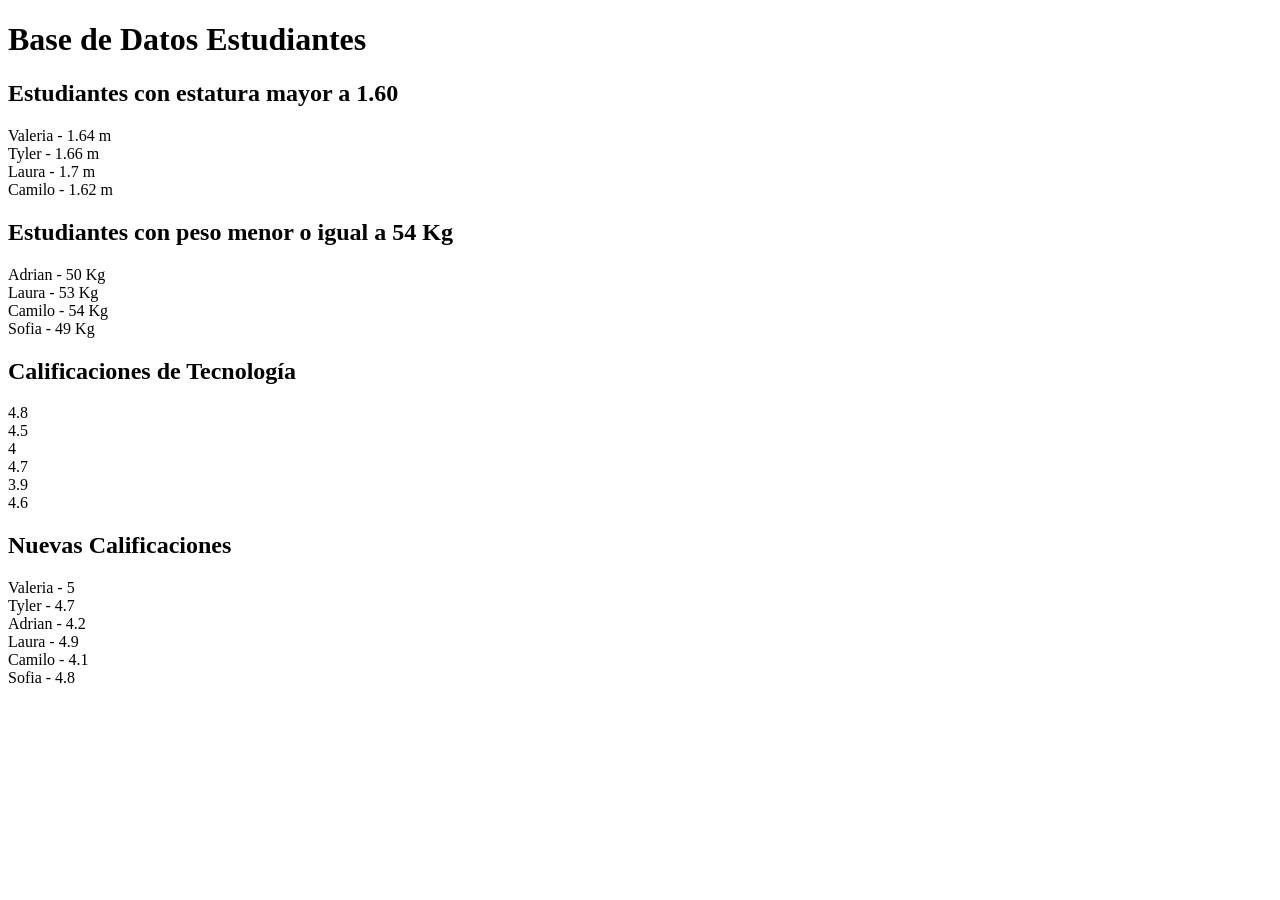
<file: sesiones/index.html>
<!DOCTYPE html>
<html lang="es">
<head>
  <meta charset="UTF-8">
  <title>Estudiantes</title>
</head>
<body>

  <h1>Base de Datos Estudiantes</h1>

  <!-- Contenedor -->
  <div id="resultado"></div>

  <script src="app.js"></script>

</body>
</html>
</file>
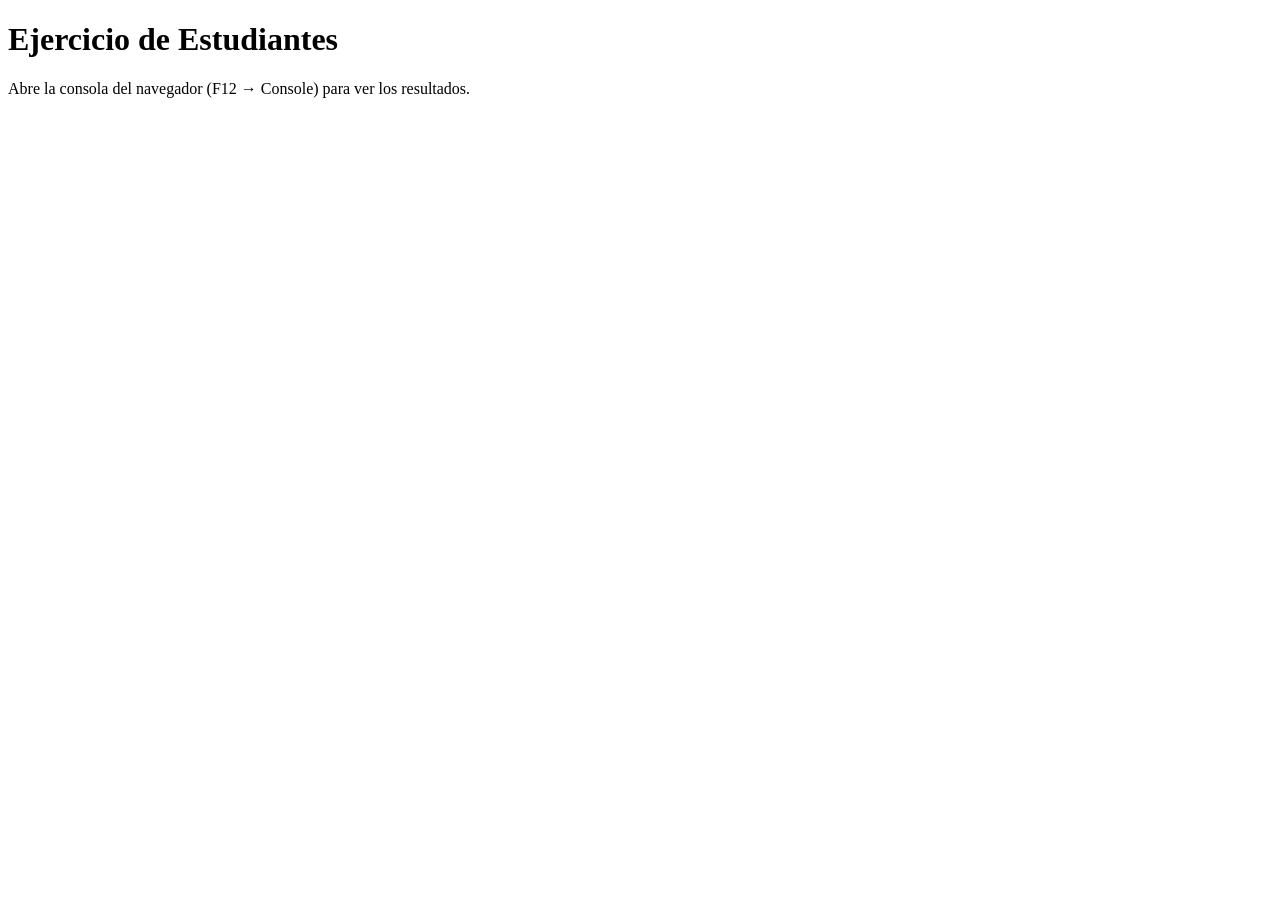
<file: sesiones/Sesion 13/index.html>
<!DOCTYPE html>
<html lang="es">
<head>
    <meta charset="UTF-8">
    <title>Estudiantes</title>
</head>
<body>

<h1>Ejercicio de Estudiantes</h1>
<p>Abre la consola del navegador (F12 → Console) para ver los resultados.</p>

<script src="app.js"></script>

</body>
</html>
</file>
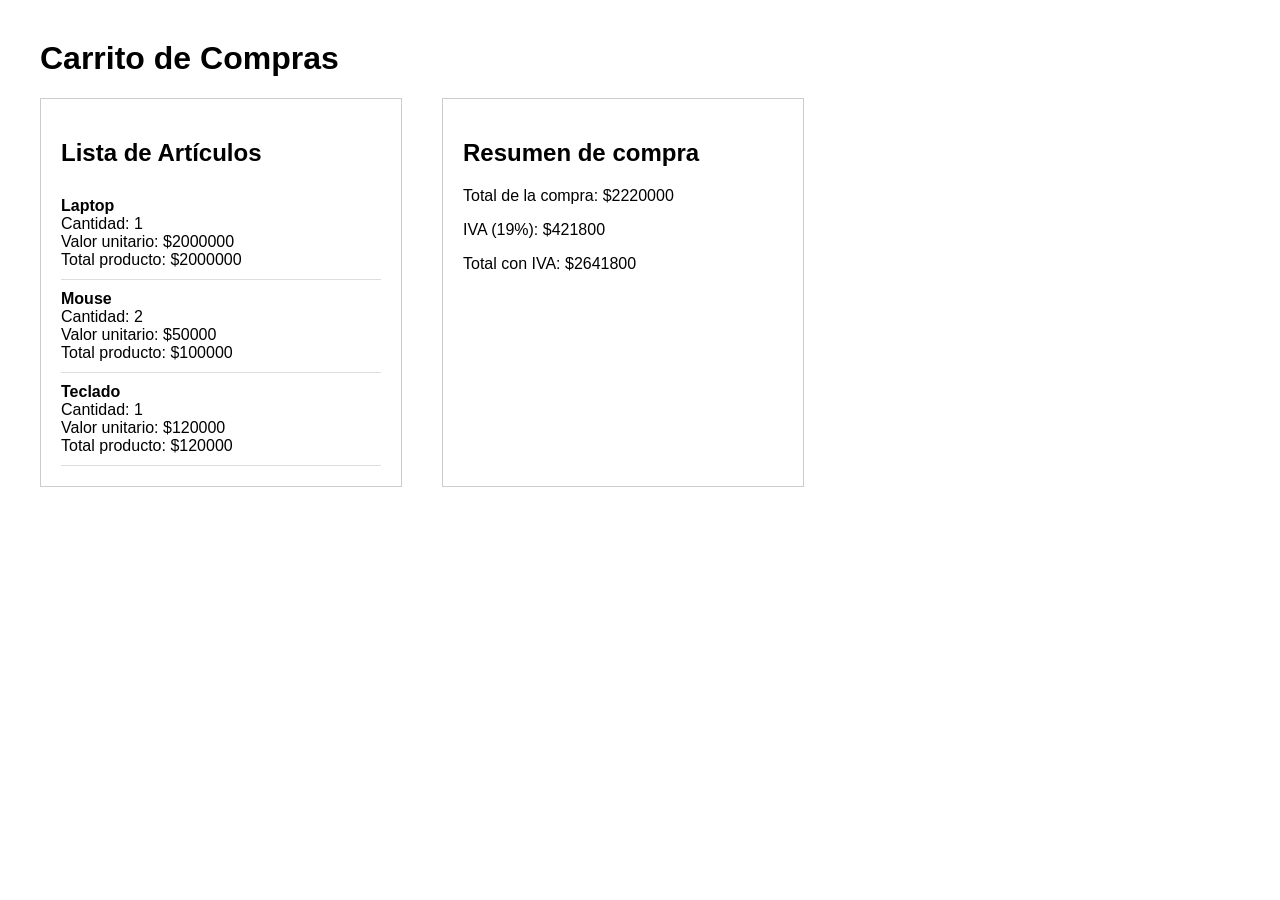
<file: sesiones/Sesion 3/index.html>
<!DOCTYPE html>
<html lang="es">
<head>
    <meta charset="UTF-8">

    <!-- Título de la página -->
    <title>Carrito de Compra</title>

    <!-- Estilos básicos para organizar los paneles -->
    <style>

        /* Estilo general de la página */
        body{
            font-family: Arial;
            margin: 40px;
        }

        /* Contenedor principal que tendrá los dos paneles */
        .contenedor{
            display: flex; /* coloca los paneles uno al lado del otro */
            gap: 40px; /* espacio entre paneles */
        }

        /* Estilo de cada panel */
        .panel{
            border: 1px solid #ccc;
            padding: 20px;
            width: 320px;
        }

        /* Estilo para cada producto mostrado */
        .producto{
            border-bottom: 1px solid #ddd;
            padding: 10px 0;
        }

    </style>

</head>
<body>

<!-- Título principal -->
<h1>Carrito de Compras</h1>

<!-- Contenedor general -->
<div class="contenedor">

    <!-- Panel donde se mostrarán los artículos -->
    <div class="panel">

        <h2>Lista de Artículos</h2>

        <!-- Aquí JavaScript insertará los productos -->
        <div id="lista-productos"></div>

    </div>

    <!-- Panel donde se mostrarán los totales -->
    <div class="panel">

        <h2>Resumen de compra</h2>

        <!-- Total de la compra -->
        <p id="total-compra"></p>

        <!-- IVA calculado -->
        <p id="iva"></p>

        <!-- Total con IVA -->
        <p id="total-con-iva"></p>

    </div>

</div>

<!-- Conexión con el archivo JavaScript -->
<script src="app.js"></script>

</body>
</html>
</file>
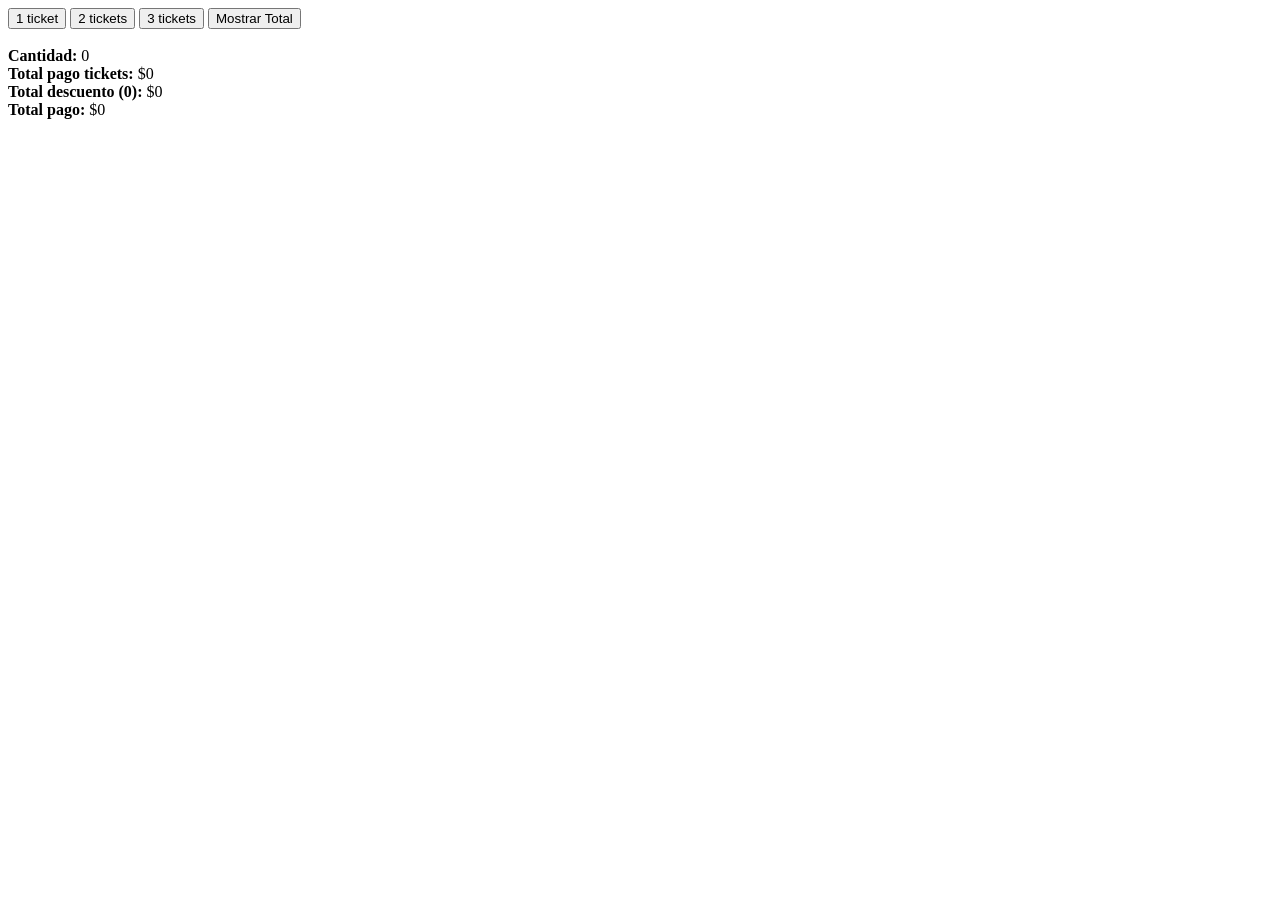
<file: sesiones/Sesion 4/index.html>
<!DOCTYPE html>
<html lang="es">
<head>
<meta charset="UTF-8">
<title>Compra de tickets</title>
</head>

<body>

<!-- BOTONES (1 y 2 del ejercicio) -->
<button onclick="agregarTickets(1)">1 ticket</button>
<button onclick="agregarTickets(2)">2 tickets</button>
<button onclick="agregarTickets(3)">3 tickets</button>

<button onclick="mostrarTotal()">Mostrar Total</button>

<br/><br/>

<!-- PANEL (a del ejercicio) -->
<div id="panelResultados">

<b>Cantidad:</b> <span id="cantidad">0</span> <br/>

<b>Total pago tickets:</b> $<span id="totalTickets">0</span> <br/>

<b>Total descuento (<span id="numDescuentos">0</span>):</b> $<span id="totalDescuento">0</span> <br/>

<b>Total pago:</b> $<span id="totalPago">0</span>

</div>

<!-- CONEXION CON JAVASCRIPT -->
<script src="app.js"></script>

</body>
</html>
</file>
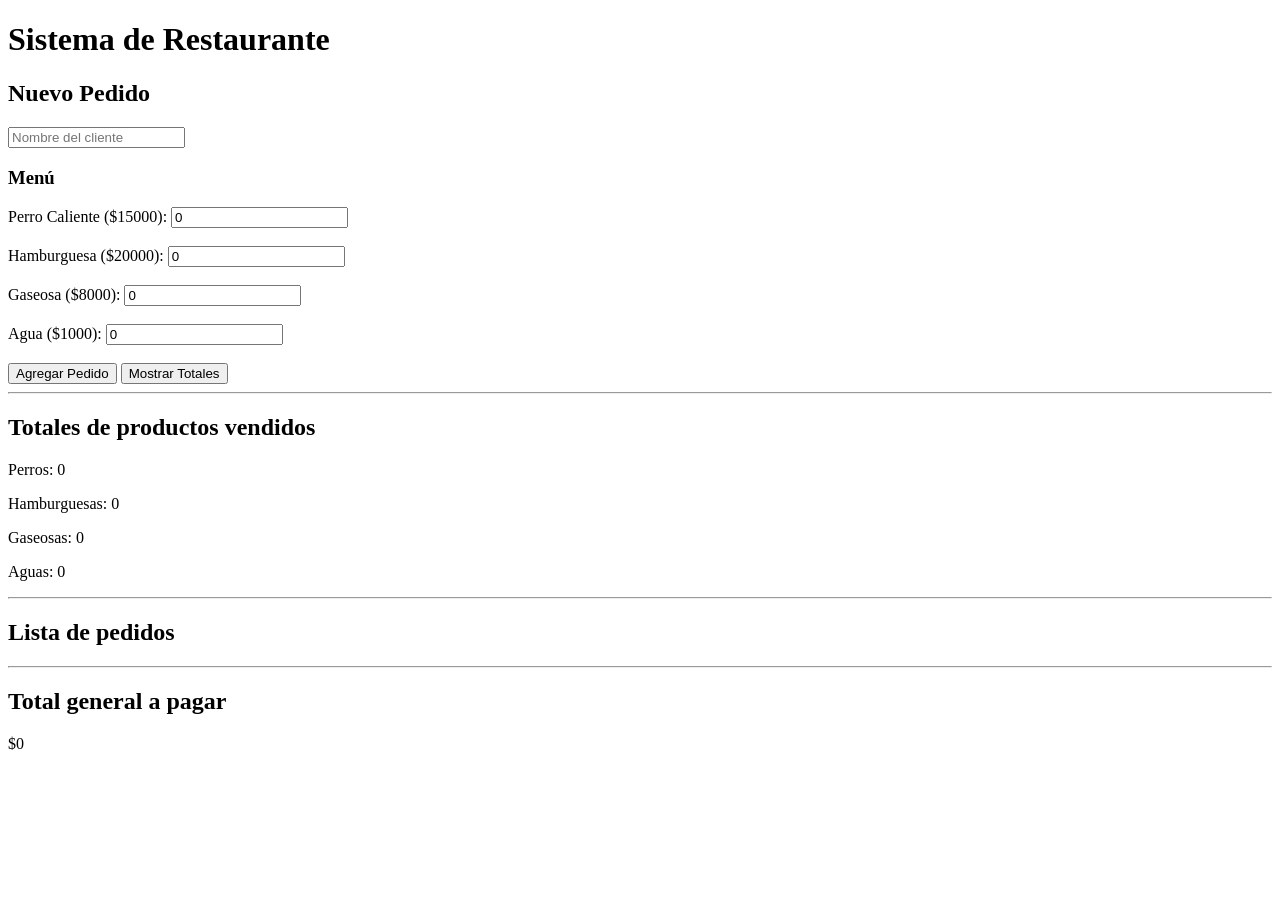
<file: sesiones/Sesion 5/index.html>
<!DOCTYPE html>
<html lang="es">
<head>
  <meta charset="UTF-8">

  <!-- Título de la página -->
  <title>Sistema de Restaurante</title>
</head>
<body>

  <!-- ============================= -->
  <!-- TÍTULO PRINCIPAL -->
  <!-- ============================= -->
  <h1>Sistema de Restaurante</h1>

  <!-- ============================= -->
  <!-- FORMULARIO DE PEDIDOS -->
  <!-- ============================= -->
  <h2>Nuevo Pedido</h2>

  <!-- Input para ingresar el nombre del cliente -->
  <input type="text" id="nombre" placeholder="Nombre del cliente">

  <h3>Menú</h3>

  <!-- Inputs para cantidades de productos -->
  <label>Perro Caliente ($15000):</label>
  <input type="number" id="perro" value="0"><br><br>

  <label>Hamburguesa ($20000):</label>
  <input type="number" id="hamburguesa" value="0"><br><br>

  <label>Gaseosa ($8000):</label>
  <input type="number" id="gaseosa" value="0"><br><br>

  <label>Agua ($1000):</label>
  <input type="number" id="agua" value="0"><br><br>

  <!-- Botón que llama la función para agregar pedido -->
  <button onclick="agregarPedido()">Agregar Pedido</button>

  <!-- Botón que muestra los totales -->
  <button onclick="mostrarTotales()">Mostrar Totales</button>

  <hr>

  <!-- ============================= -->
  <!-- PANEL DE TOTALES POR PRODUCTO -->
  <!-- ============================= -->
  <h2>Totales de productos vendidos</h2>

  <p>Perros: <span id="totalPerros">0</span></p>
  <p>Hamburguesas: <span id="totalHamburguesas">0</span></p>
  <p>Gaseosas: <span id="totalGaseosas">0</span></p>
  <p>Aguas: <span id="totalAguas">0</span></p>

  <hr>

  <!-- ============================= -->
  <!-- LISTA DE PEDIDOS -->
  <!-- ============================= -->
  <h2>Lista de pedidos</h2>
  <ul id="listaPedidos"></ul>

  <hr>

  <!-- ============================= -->
  <!-- TOTAL GENERAL -->
  <!-- ============================= -->
  <h2>Total general a pagar</h2>
  <p id="totalGeneral">$0</p>

  <!-- Enlace al archivo JavaScript -->
  <script src="app.js"></script>

</body>
</html>
</file>
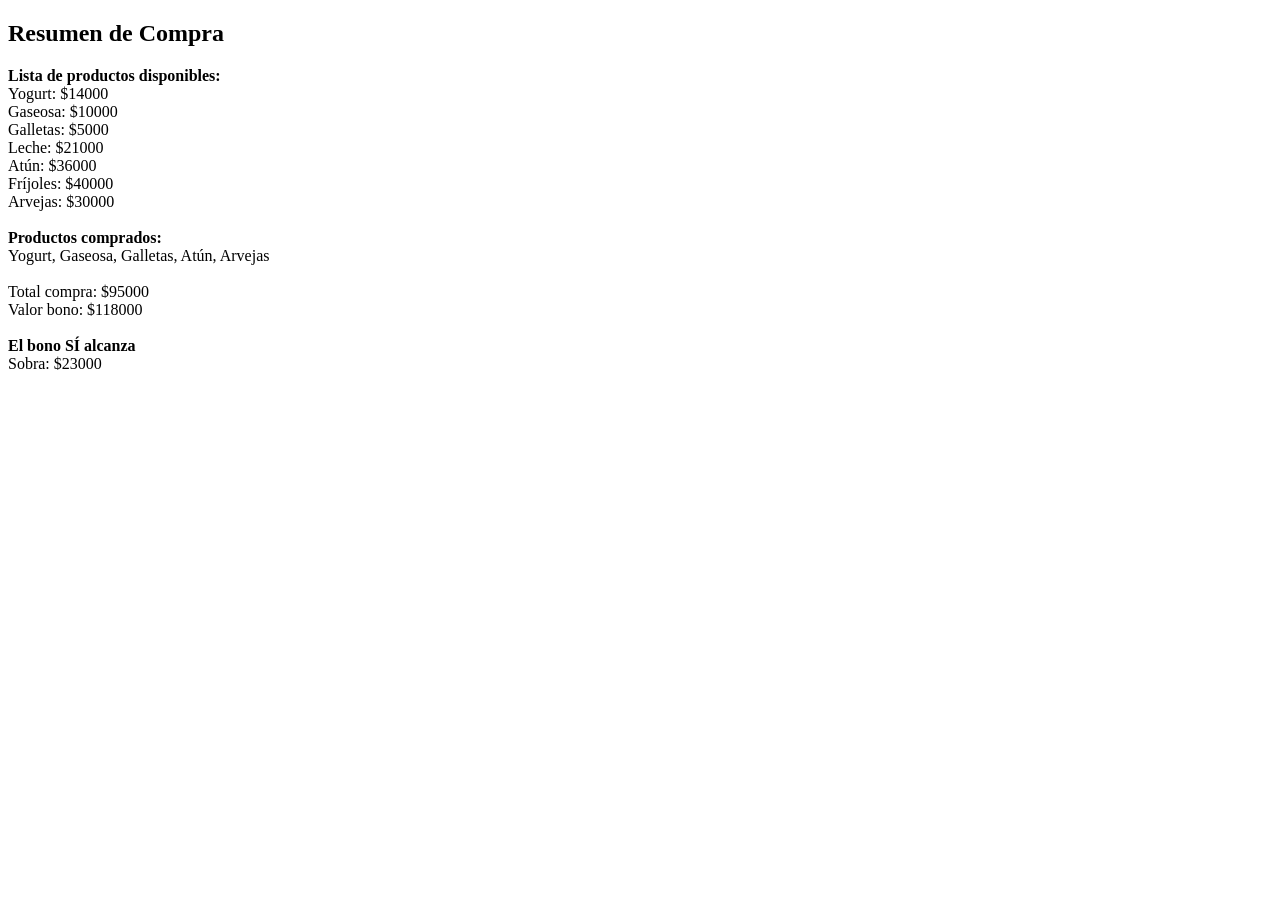
<file: sesiones/Sesion 7/index.html>
<!DOCTYPE html>
<html lang="es">
<head>
  <meta charset="UTF-8">
  <title>Bono Alimentación</title>
</head>
<body>

  <h2>Resumen de Compra</h2>

  <div id="resultado"></div>

  <script src="app.js"></script>

</body>
</html>
</file>
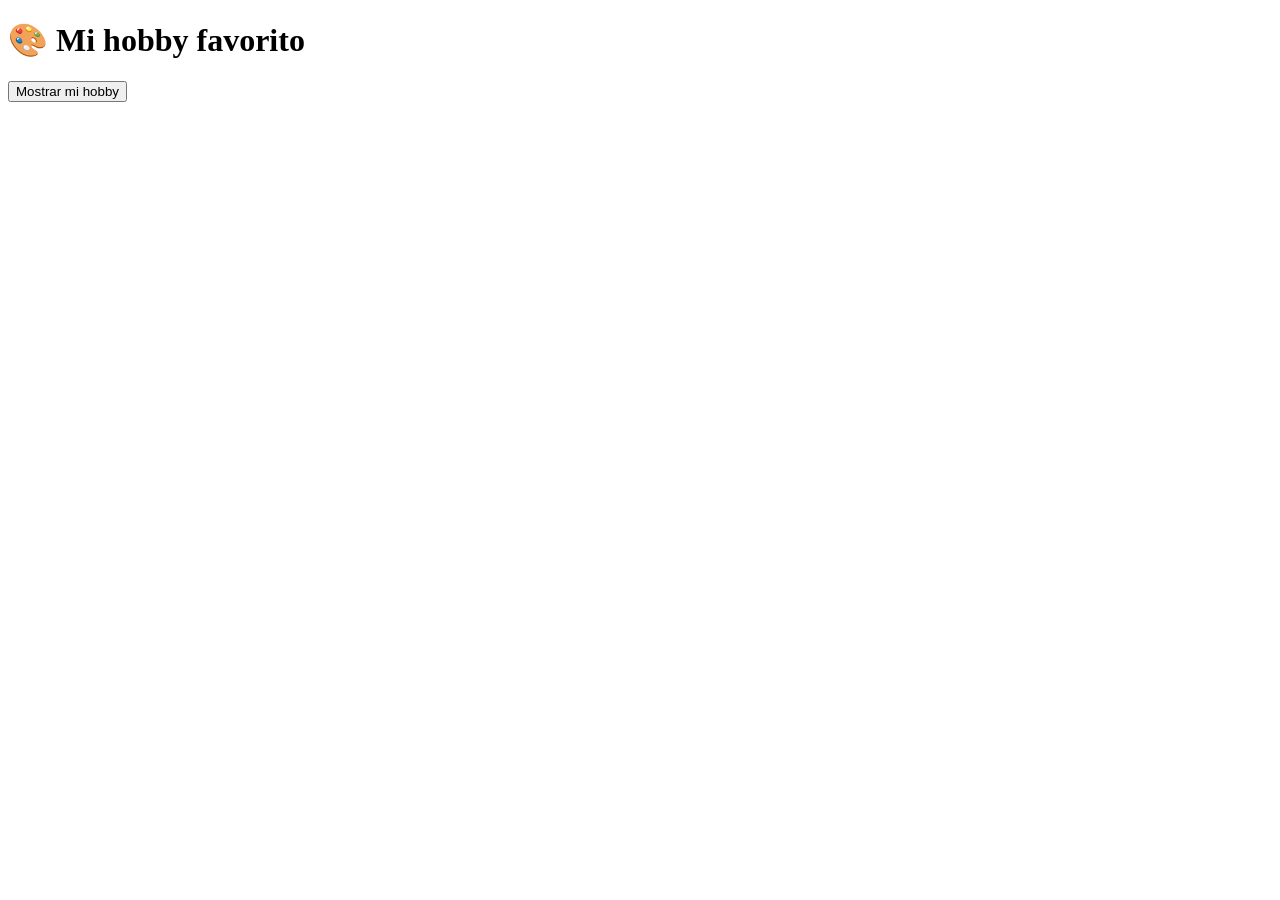
<file: sesiones/sesion_1/index.html>
<!DOCTYPE html>
<html lang="es">
<head>
    <meta charset="UTF-8">
    <title>Mi hobby favorito</title>
</head>
<body>

    <h1>🎨 Mi hobby favorito</h1>

    <!-- Botón interactivo -->
    <button onclick="mostrarHobby()">Mostrar mi hobby</button>

    <!-- Lugar donde aparecerá la información -->
    <div id="resultado"></div>

    <!-- Conexion con el archivo JavaScript externo -->
    <script src="app.js"></script>

</body>
</html>
</file>
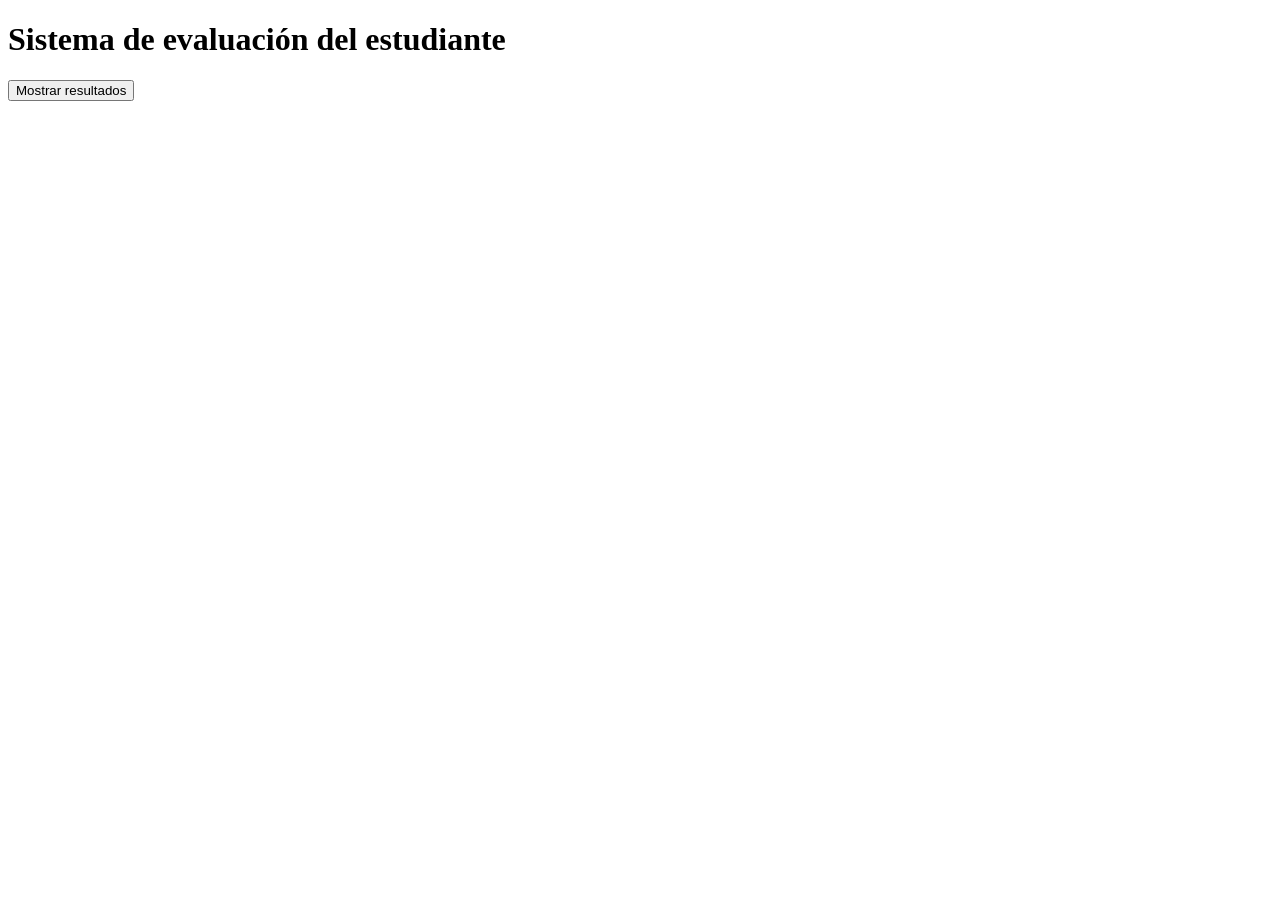
<file: sesiones/sesion_2/index.html>
<!DOCTYPE html>
<html lang="es">
<head>
    <meta charset="UTF-8">

    <!--
    =====================================================
    ARCHIVO HTML
    =====================================================

    HTML es el lenguaje que crea la estructura de la página web.

    Piensa en HTML como el ESQUELETO del cuerpo humano.
    Define:
    - títulos
    - botones
    - textos
    - contenedores

    Pero HTML por sí solo NO puede tomar decisiones
    ni hacer cálculos.

    Para eso usamos JavaScript.
    =====================================================
    -->

    <title>Sistema de notas</title>

</head>
<body>

    <!--
    Este es un título visible en la página
    -->
    <h1> Sistema de evaluación del estudiante</h1>


    <!--
    BOTÓN INTERACTIVO

    onclick significa:

    "Cuando el usuario haga clic,
    ejecutar la función mostrarResultados()"

    IMPORTANTE:
    Esta función NO está en el HTML.
    Está en el archivo script.js
    -->
    <button onclick="mostrarResultados()">
        Mostrar resultados
    </button>


    <!--
    CONTENEDOR DIV

    Un DIV es una caja vacía.

    JavaScript buscará esta caja usando su ID
    y colocará el resultado aquí.

    id="resultado"

    ID significa: identificador único
    -->
    <div id="resultado"></div>



    <!--
    CONEXIÓN CON JAVASCRIPT

    Esta línea conecta el HTML con el archivo app.js

    El navegador lee esta línea y carga el archivo JavaScript.

    A partir de ese momento, JavaScript puede controlar la página.

    IMPORTANTE:
    El archivo app.js debe estar en la misma carpeta.
    -->
    <script src="app.js"></script>


</body>
</html>
</file>
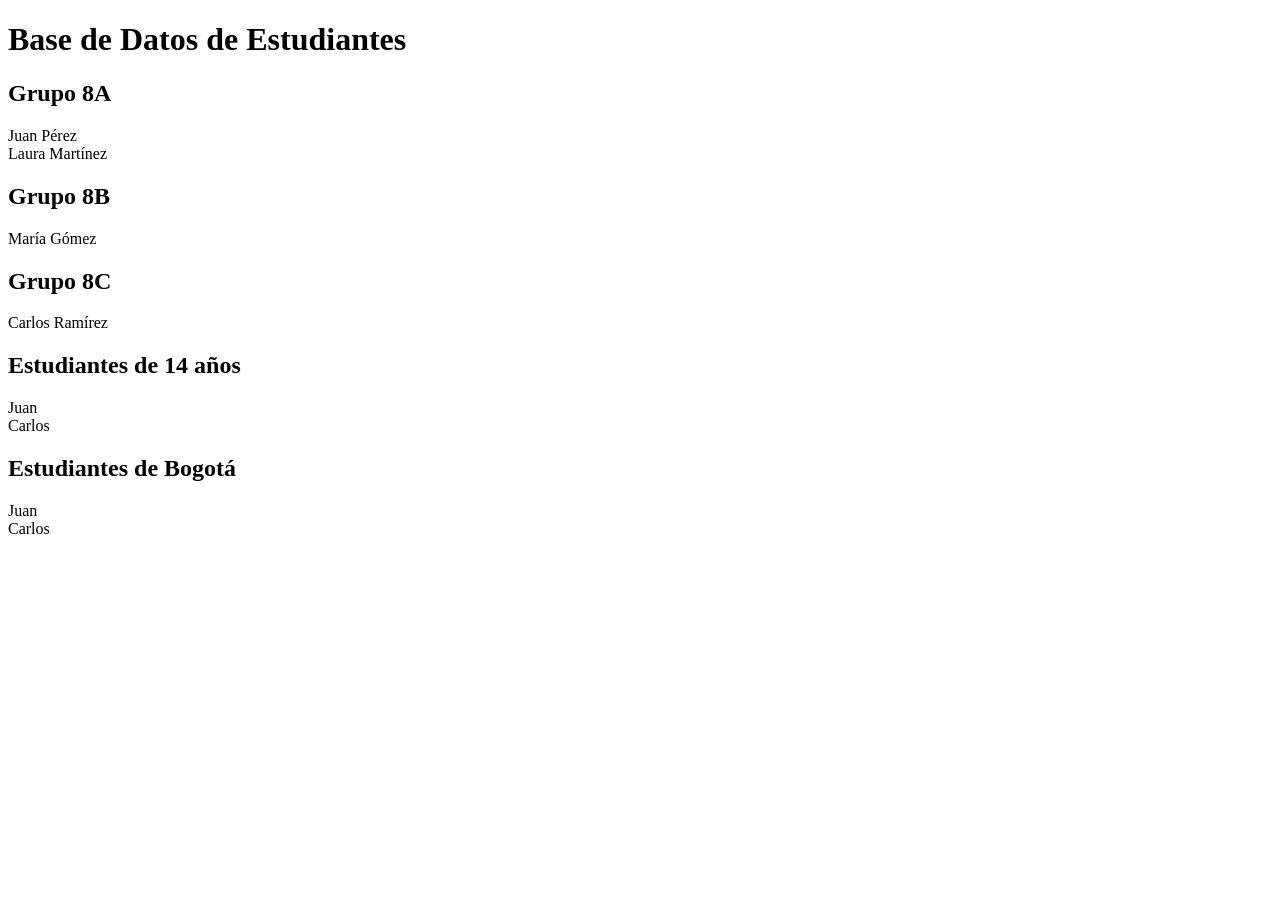
<file: sesiones/sesión11/index.html>
<!DOCTYPE html>
<html lang="es">
<head>
  <meta charset="UTF-8">
  <title>Base de Datos Estudiantes</title>
</head>
<body>

  <h1>Base de Datos de Estudiantes</h1>

  <!-- Contenedor -->
  <div id="resultado"></div>

  <script src="app.js"></script>

</body>
</html>
</file>
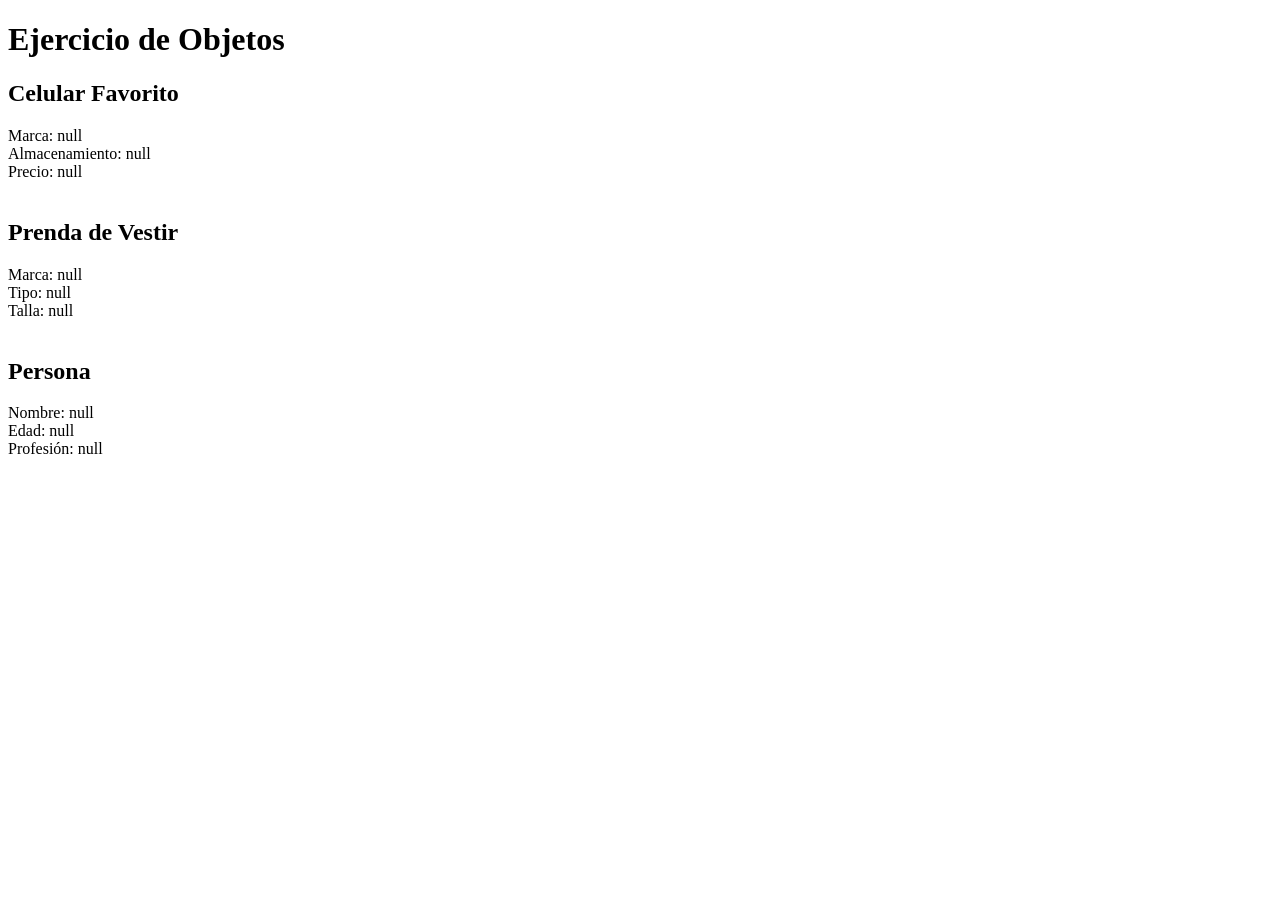
<file: sesiones/Sesion 6/intex.html>
<!DOCTYPE html>
<html lang="es">
<head>
  <meta charset="UTF-8">
  <title>Ejercicio Objetos</title>
</head>
<body>

  <h1>Ejercicio de Objetos</h1>

  <!-- Contenedor donde se mostrará todo -->
  <div id="resultado"></div>

  <script src="app.js"></script>
</body>
</html>
</file>
